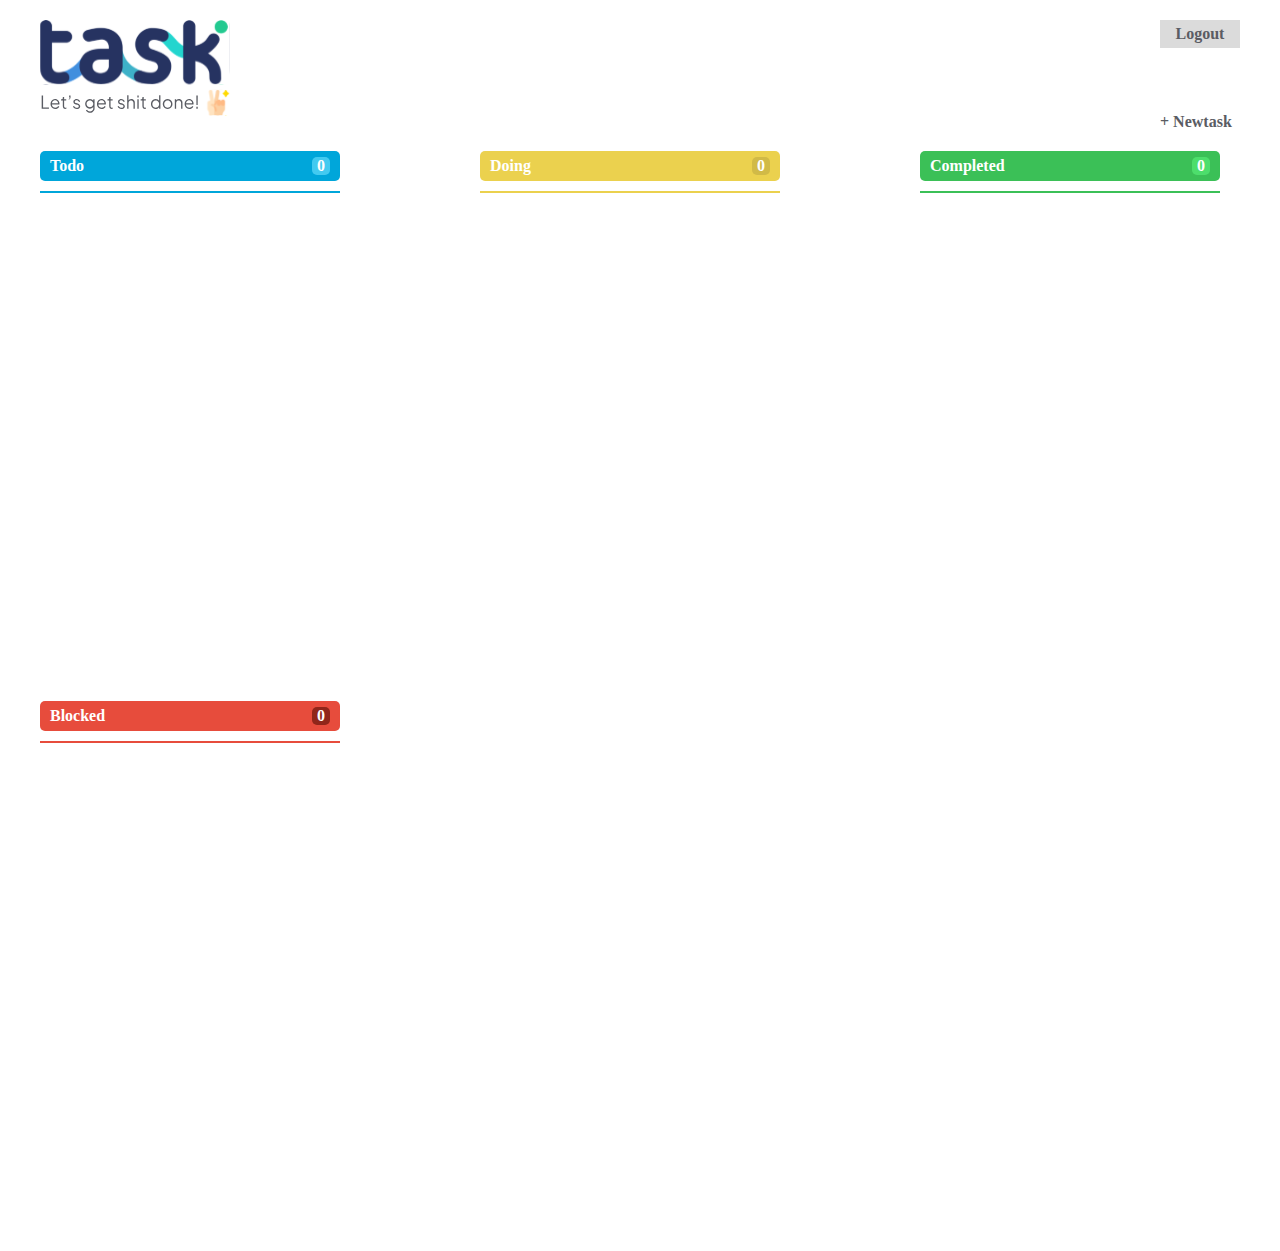
<file: todo.html>
<!DOCTYPE html>
<html lang="en">
<head>
    <meta charset="UTF-8">
    <meta name="viewport" content="width=device-width, initial-scale=1.0">
    <title>Document</title>
    <link rel="stylesheet" href="https://cdnjs.cloudflare.com/ajax/libs/font-awesome/6.5.1/css/all.min.css">
    <link rel="stylesheet" href="todo_style.css">
</head>
<body>
    <div class="container">
        <div class="background"></div>

        <div class="formfix">
            <div class="buttonclose">x</div>
            <div class="title">Edit</div>
            <div class="inputheader">
                <input type="text" >
            </div>
            <div class="inputtitle">
                <input type="text" value="asfdasfdasdfasdfasfda">
            </div>
            <div class="inputcontent">
                    <textarea  id="" cols="0" rows="1"></textarea>
            </div>
            <div class="formfix_status">
                <div class="sttodo">
                    <input type="radio" name="status"> Todo
                </div>
                <div class="stdoing">
                    <input type="radio" name="status"> Doing
                </div>
                <div class="stcompleted">
                    <input type="radio" name="status"> Completed
                </div>
                <div class="stblocked">
                    <input type="radio" name="status"> Blocked
                </div>
            </div>
            <div class="buttonsubmit">Submit</div>
        </div>

        <form action = "" method = "POST" class ="form" id="form-1">
            <div class="formnewtask">
                <div class="buttonclose">x</div>
                <div class="title">Add new task</div>
                <div class="inputheader">
                    <input id="category" class="form-input category-input" type="text" placeholder="Category" required>
                </div>
                <div class="inputtitle">
                    <input id="title" class="form-input title-input" type="text" placeholder="Title" required>
                </div>
                <div class="inputcontent">
                        <textarea  id="textarea" class="form-input content-input"placeholder="Content" id="" cols="0" rows="1" required></textarea>
                </div>
                <div class="buttonsubmit">Submit</div>
            </div>
            <div class="container_logo">
                <img src="svgfile\logotash.svg" alt="">
                <div class="buttonheader">
                    <div class="logout">Logout</div>                    
                    <div class="buttonnewtask">+ Newtask</div>
                </div>
            </div>
        </form>
        

        <div class="container_body">
            <div class="container_body_element_todo">
                <div class="element_header">
                    <div class="element_header_text">Todo</div>  
                    <div class="element_header_sum">0</div>
                </div>
                <div class="element_line"></div>
                <div class="element_task">
                  
                </div>
            </div>

            <div class="container_body_element_doing">
                <div class="element_header">
                    <div class="element_header_text">Doing</div>  
                    <div class="element_header_sum">0</div>
                </div>
                <div class="element_line"></div>
                <div class="element_task">
                </div>
            </div>

            <div class="container_body_element_completed">
                <div class="element_header">
                    <div class="element_header_text">Completed</div>  
                    <div class="element_header_sum">0</div>
                </div>
                <div class="element_line"></div>
                    <div class="element_task">
                    </div>
            </div>

            <div class="container_body_element_blocked">
                <div class="element_header">
                    <div class="element_header_text">Blocked</div>  
                    <div class="element_header_sum">0</div>
                </div>
                <div class="element_line"></div>
                    <div class="element_task">
                    </div>
            </div>

           

        </div>
    </div>  
    <script src="todo_main.js"></script>
    <script>

        document.addEventListener('DOMContentLoaded', function () {
          // Mong muốn của chúng ta
          Validator({
            form: '#form-1',
            formGroupSelector: '.form-group',
            errorSelector: '.form-message',
            rules: [
              Validator.category('#category', 'Vui lòng nhập tên đầy đủ của bạn'),
              Validator.title('#title','Vui lòng nhập tên đầy đủ của bạn'),
              Validator.textarea('#textarea', 'Vui lòng nhập đầy đủ nội dung'),
            ],
            onSubmit: function (data) {
              // Call API
              console.log(data);
            }
          });
        });
  
      </script>
   
</body>
</html>
</file>
<file: todo_style.css>
*{
    padding: 0;
    margin: 0;
    border: 0;
    box-sizing: border-box;
    /* font-family: system-ui, -apple-system, BlinkMacSystemFont, 'Segoe UI', Roboto, Oxygen, Ubuntu, Cantarell, 'Open Sans', 'Helvetica Neue', sans-serif; */
    font-weight: 600;
}

.container{
    width: 100%;
    height: 100%;
    transition-duration: 2s;
    position: relative;
}
.formnewtask{   
    display: none;
    flex-direction: column;
    width: 450px;
    height: 300px;
    background-color:white;
    position: absolute;
    left: 50%;
    transform: translateX(-50%);
    bottom: 35%;
    align-items: center;
    animation: slide 1s ease-in-out
}
.formfix{
    display: none;
    flex-direction: column;
    width: 450px;
    height: 350px;
    background-color:rgb(255, 255, 255);
    position: fixed;
    left: 50%;
    transform: translateX(-50%);
    bottom: 35%;
    align-items: center;
    animation: slide 1s ease-in-out
}
.formfix_status{
    width: 380px;
    display: flex;
    font-size: 14px;
    justify-content: space-between;
    margin-top: 10px;
}

.buttonclose{
    color: #5a5c63;
    width: 450px;
    display: flex;
    justify-content: end;
    padding-right:10px ;
    font-size: 18px;
    cursor: pointer;
}
.inputheader{
    margin-top: 30px;
}
input{
    color: #5a5c63;
    font-size: 12px;
    border: 1px;
    border-color:#5a5c63;
    border-style: solid;
    width: 380px;
    height: 20px;
    border-radius: 5px;
    padding-left: 10px;
}

input[type="radio"] {

    width: 15px;
    height: 15px;
  }

.inputcontent textarea{
    height: 100px;
    width: 380px;
    font-size: 12px;
    border: 1px;
    border-radius: 5px;
    border-color: #5a5c63;
    border-style: solid;
    padding-left : 10px;
}
.title{
    font-size: 20px;
    color: #5a5c63;
}
.buttonsubmit{
    width: 380px;
    font-size: 14px;
    margin-top: 10px;
    border-radius: 15px;
    background-color:#5a5c63;
    color: white;
    text-align: center;
    padding: 5px 0;
}
.background{
    display: none;
    width: 100%;
    height: 100vh;
    background-color: #000000;
    opacity: 0.6;
    position: fixed;
}
.container_logo{
    width: 100%;
    height: 151px;
    display: flex;
    justify-content: space-between;
    padding: 20px 40px;
}
.container_logo img{
    width: 200px;
    animation: slide 1s ease-in-out
}
.buttonheader{
    width: 80px;
    height: 100%;
    display: flex;
    flex-direction: column;
    justify-content: space-between;
}
.logout{
    font-size: 16px;
    color: #5a5c63;
    padding: 5px 10px;
    display: flex;
    justify-content: center;
    background-color: #dbdbdb;
    cursor: pointer;
}
.logout:hover{
    background-color: rgb(18, 226, 233);
    color : white;
}
.buttonnewtask{
    font-size: 16px;
    color: #5a5c63;
    cursor: pointer;
}
.buttonnewtask:hover{
    color: #00a6da;
}
.container_body{
    width: 100%;
    height: 100%;
    display: flex;
    justify-content: space-between;
    padding: 0 40px;
    flex-wrap: wrap;
}
.container_body_element_blocked, .container_body_element_todo, .container_body_element_doing, .container_body_element_completed{
    width:320px;
    height: 550px;
   
}

.element_header{
    width: 300px;
    height: 30px;
    display: flex;
    align-items: center;
    background-color: #00a6da;
    padding:0 10px;
    border-radius: 5px;  
    justify-content: space-between;

}
.element_header_sum{
    padding: 0 5px;
    background-color: #43caf0;
    border-radius: 5px;
    color: white;
}
.container_body_element_doing .element_header_sum{
    background-color: #d1ba47;
}
.container_body_element_completed .element_header_sum{
    background-color: #4dde6c;
}
.container_body_element_blocked .element_header_sum{
    background-color: #90261a;
}
.element_header_text{
    font-size: 16px;
    color: white;
}
.element_line{
    width: 300px;
    height: 2px;
    background-color: #00a6da;
    margin-top: 10px;
   
}
.element_task{
    width: 320px;
    height: 450px;
    margin-top: 20px;
    overflow-y: auto;
    
}
.element_task_item{
    width: 300px;
    height: 150px;
    box-shadow: 5px 5px 10px rgba(0, 0, 0, 0.3);
    border-radius: 10px;
    padding: 10px;
    margin-bottom: 15px;
    background-color: #ffffff;
}

.element_task_item_header{
    width: 100%;
    display: flex;
    justify-content: space-between;
}
.element_task_item_header_text{

    font-size: 12px;
    color: #00a6da;
    text-decoration: underline;
    text-decoration-thickness: 1.5px;
}
.element_task_item_header_icon{
    display: flex;
    gap:10px;
    font-size: 18px;
}
.element_task_item_title{
    width: 85%;
    height: 43.5px;
    font-size: 16px;
}
.element__task_item_line{
    width: 60%;
    height: 1px;
    background-color: #dbdbdb;
    margin-top: 10px;
}
.element_task_item_content{
    width: 100%;
    height: 25.7px;
    font-size: 10px;
    margin-top: 10px;
    color: #5a5c63;
}
.element_task_item_time{
    width: 100%;
    font-size: 10px;
    margin-top: 5px;
    color: #5a5c63;
}
.container_body_element_doing .element_header, .container_body_element_doing .element_line {
    background-color: #ebd14e;
}
.container_body_element_completed .element_header, .container_body_element_completed .element_line{
    background-color: #3bc057 ;
}
.container_body_element_blocked .element_header, .container_body_element_blocked .element_line{
    background-color:#e74c3c ;
}
.container_body_element_todo{
    animation: slide 1s ease-in-out;
}
.container_body_element_doing{
    animation: slide 1.5s ease-in-out ;
}
.container_body_element_completed{
    animation: slide 1.5s ease-in-out ;
}
.container_body_element_completed{
    animation: slide 1.5s ease-in-out ;
}
.container_body_element_blocked{
    animation: slide 1.5s ease-in-out ;
}

@keyframes slide{
    from{
        opacity: 0;
    }
    to{
        opacity: 1;
    }
}

@media screen and (max-width: 1055px)
{
    .container_body{
        
        justify-content: space-around;
        
    }
}

@media screen and (max-width: 830px)
{
    .container_body{
        flex-direction: column;
        align-items: center;
    }
    .container_body_element_todo, .container_body_element_blocked,.container_body_element_completed,.container_body_element_doing{
        width: 100%;
    }
    .element_header,.element_line,.element_task,.element_task_item{
        width: 100%;
    }
}
</file>
